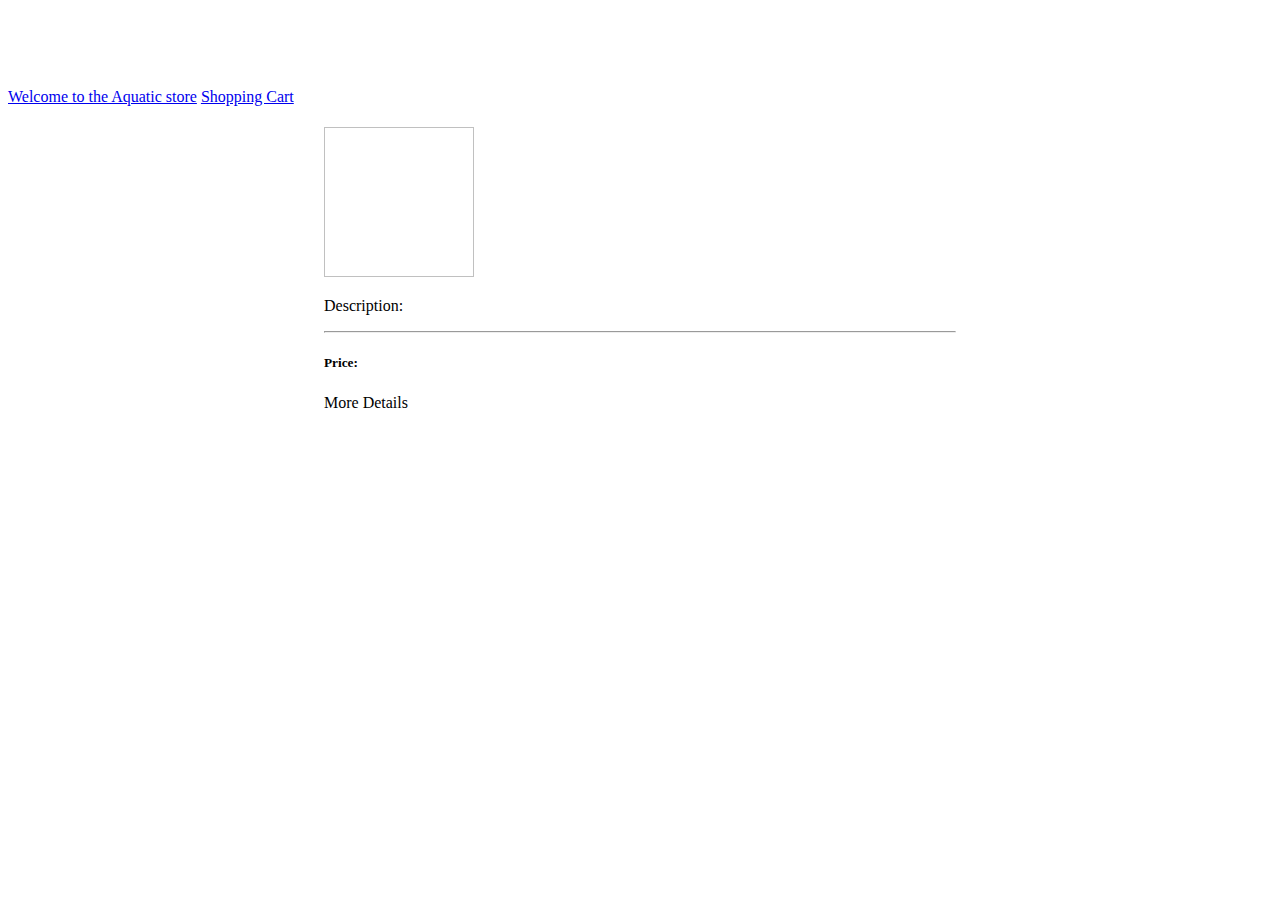
<file: src/main/resources/templates/index.html>
<!DOCTYPE html>
<html lang="en" xmlns:th="http://www.thymeleaf.org">
<head>
    <meta charset="UTF-8">
    <meta name="viewport" content="width=device-width, initial-scale=1, shrink-to-fit=no">
    <title>Inrhythm Aquatic Store</title>
    <link rel="stylesheet" th:href="@{webjars/bootstrap/4.3.1/css/bootstrap.min.css}"/>
    <link rel="stylesheet" type="text/css" media="all" th:href="@{../../static/main.css}" />

    <style>
        body {
          padding-top: 5rem;
        }
        .starter-template {
          padding: 3rem 1.5rem;
          text-align: center;
        }

        h1{
            color:#0000FF;
        }

        h2{
            color:#FF0000;
        }

        h4{
            color: red;
        }
        .card-additional{
            max-width: 50%;
            margin: 10px auto 10px auto;
        }
    </style>
</head>
<body>

<nav class="navbar navbar-expand-md navbar-dark bg-dark fixed-top">
    <a class="navbar-brand" href="#">Welcome to the Aquatic store</a>
    <a class="navbar-brand" href="/shoppingCart">Shopping Cart</a>
</nav>

<main role="main" class="container">


    <div class="row">
        <div class="card card-additional" th:each="product : ${products}">
            <div class="card-body">
                <h4 class="card-title" th:text="${product.name}"></h4>
                <img th:src="${product.pictureUrl}" height="150" width="150">
                <p th:text="${product.description}">Description: </p>
                <hr/>
                <h5 th:text="${product.price}">Price: </h5>
                <a th:href="@{'/details/'+${product.id}}"> More Details </a>
            </div>
        </div>
    </div>

</main>

<script type="text/javascript" th:src="@{webjars/bootstrap/4.2.1/js/bootstrap.min.js}"></script>
</body>
</html>
</file>
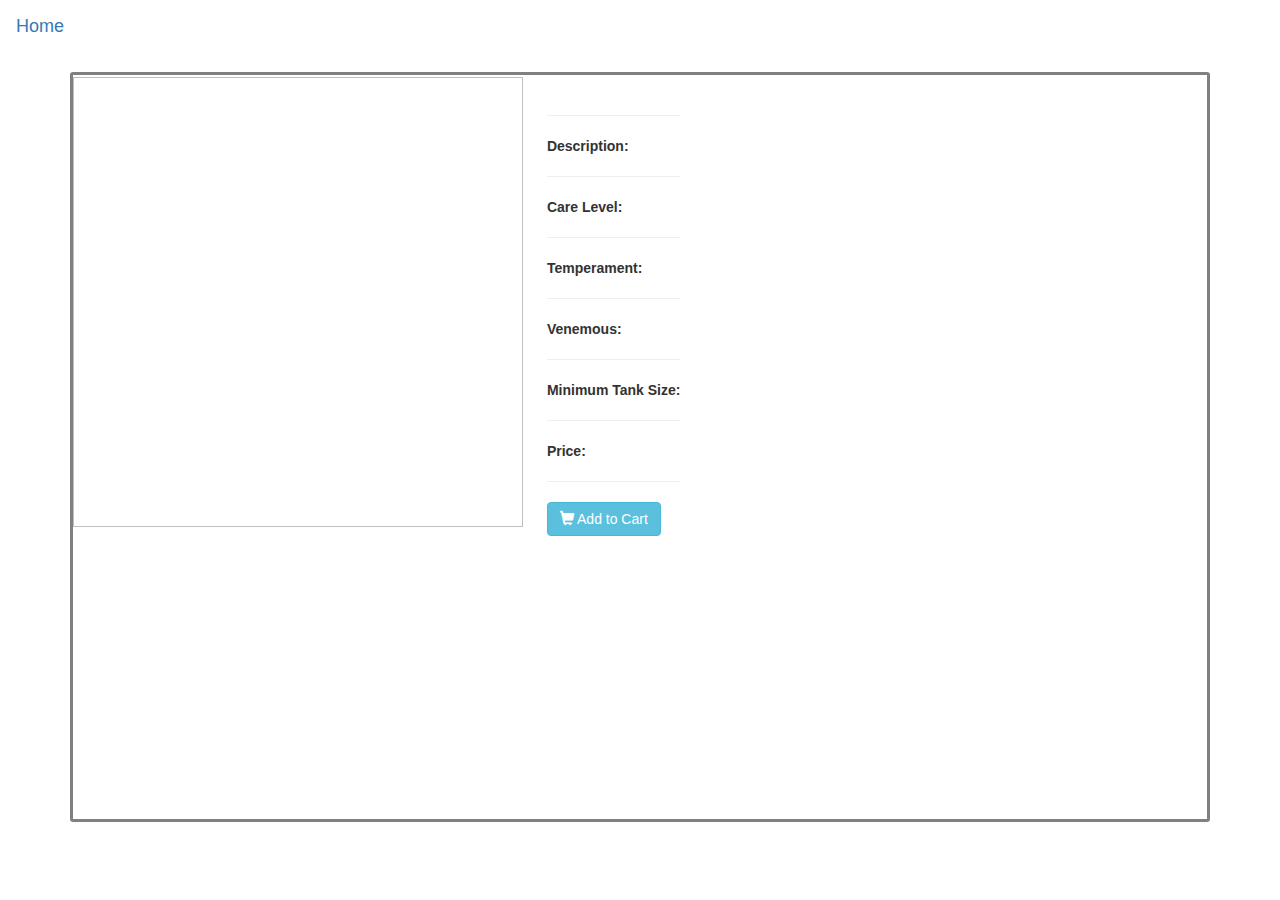
<file: src/main/resources/templates/productDetails.html>
<!DOCTYPE html>
<html lang="en" xmlns:th="http://www.thymeleaf.org">
<head>
    <meta charset="UTF-8">
    <meta name="viewport" content="width=device-width, initial-scale=1, shrink-to-fit=no">
    <title>Inrhythm Aquatic Store</title>
    <link rel="stylesheet" href="https://maxcdn.bootstrapcdn.com/bootstrap/3.4.0/css/bootstrap.min.css">
    <script src="https://ajax.googleapis.com/ajax/libs/jquery/3.4.0/jquery.min.js"></script>
    <script src="https://maxcdn.bootstrapcdn.com/bootstrap/3.4.0/js/bootstrap.min.js"></script>
    <style>

        .detail-block{
            border: 3px solid gray;
            height: 750px;
            border-radius: 3px;
            background-color: white;
        }
        .detail-img {
            display: inline;
            max-width: 50%;
        }
        .detail-img img {
            vertical-align:sub;
        }
        .detail-text {
            display: inline-block;
            max-width: 50%;
            padding:20px;
        }
        .detail-text span {
            font-weight: bold;
        }
    </style>
</head>


<body>

<nav class="navbar navbar-expand-md navbar-dark bg-dark fixed-top">
    <a class="navbar-brand" href="/">Home</a>
</nav>

<main role="main" class="container">


        <div class="detail-block">

            <div class="detail-img">
                <img th:src="${pictureUrl}" height="450" width="450">
            </div>
            <div class="detail-text">
                <h3 th:text="${name}"></h3>
                <hr/>
                <span>Description: </span><p th:text="${description}"></p>
                <hr/>
                <span>Care Level: </span><p th:text="${careLevel}"></p>
                <hr/>
                <span>Temperament: </span><p th:text="${temperament}"></p>
                <hr/>
                <span>Venemous: </span><p th:text="${venemous}"></p>
                <hr/>
                <span>Minimum Tank Size: </span><p th:text="${minimumTankSize}"></p>
                <hr/>
                <span>Price: </span><p th:text="${price}"></p>
                <hr/>
                <p>
                    <a th:href="@{'/shoppingCart/'+${id}}" class="btn btn-info btn-md">
                        <span class="glyphicon glyphicon-shopping-cart"></span> Add to Cart
                    </a>
                </p>
            </div>
        </div>

</main>
</body>
</html>
</file>
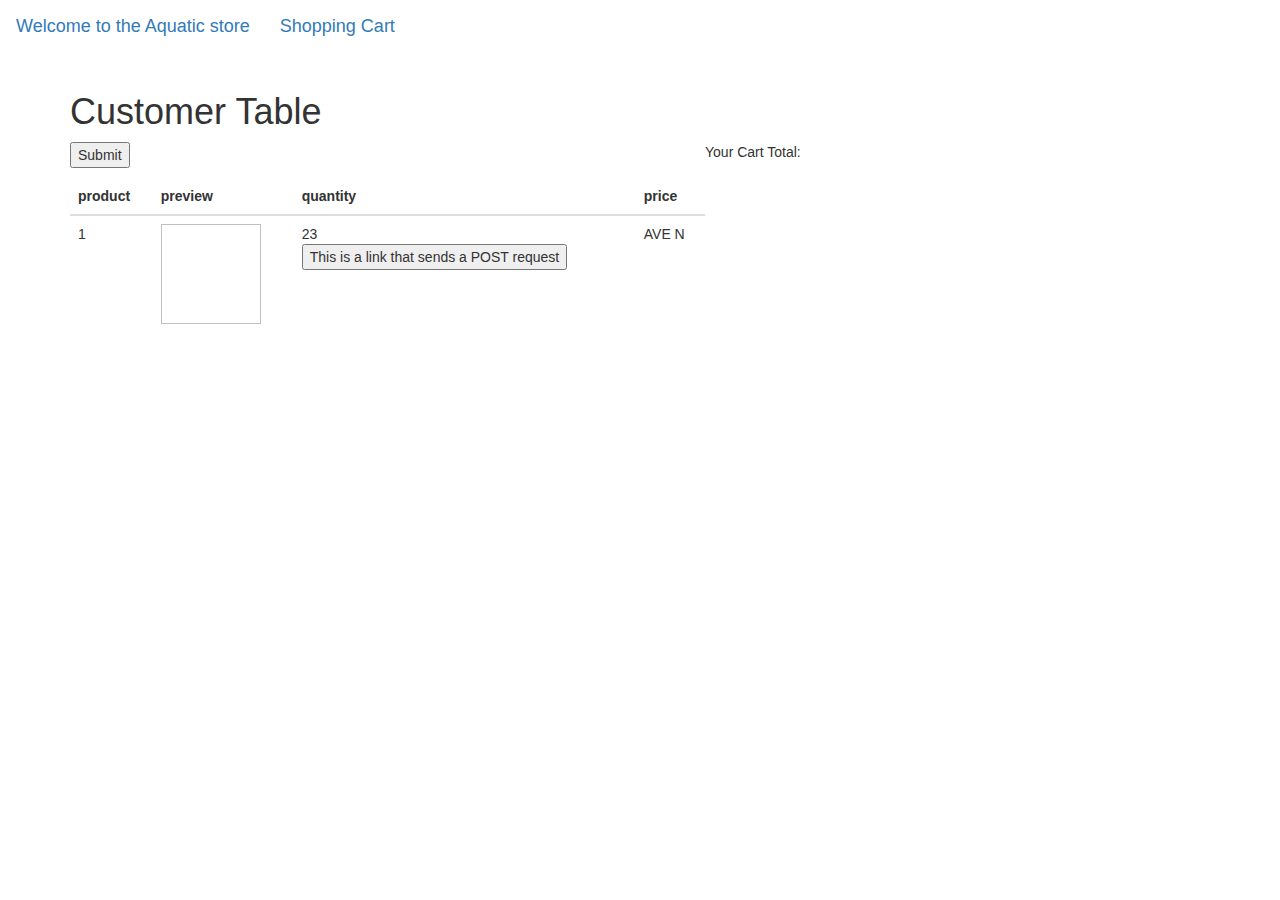
<file: src/main/resources/templates/shoppingCart.html>
<!DOCTYPE html>
<html lang="en" xmlns:th="http://www.thymeleaf.org">
<head>
    <meta charset="UTF-8">
    <meta name="viewport" content="width=device-width, initial-scale=1, shrink-to-fit=no">
    <title>Inrhythm Aquatic Store</title>
    <link rel="stylesheet" href="https://maxcdn.bootstrapcdn.com/bootstrap/3.4.0/css/bootstrap.min.css">
    <script src="https://ajax.googleapis.com/ajax/libs/jquery/3.4.0/jquery.min.js"></script>
    <script src="https://maxcdn.bootstrapcdn.com/bootstrap/3.4.0/js/bootstrap.min.js"></script>
    <style>

    </style>
</head>


<body>

    <nav class="navbar navbar-expand-md navbar-dark bg-dark fixed-top">
        <a class="navbar-brand" href="/">Welcome to the Aquatic store</a>
        <a class="navbar-brand" href="/shoppingCart">Shopping Cart</a>
    </nav>

    <div class="container">
        <h1>Customer Table</h1>
        <div class="row col-md-7 table-responsive">
            <table id="customerTable" class="table">
                <thead>
                <tr>
                    <th>product</th>
                    <th>preview</th>
                    <th>quantity</th>
                    <th>price</th>
                </tr>
                </thead>
                <tbody>
                <tr th:each="orderDetail, rowStat: ${orderDetails}"
                    th:style="${rowStat.odd} ? 'color: gray' : 'color: blue;'">
                    <td th:text="${orderDetail.product.name}">1</td>
                    <td>
                        <img th:src="${orderDetail.pictureUrl}" height="100" width="100"/>
                    </td>
                    <td th:text="${orderDetail.quantity}">23
                        <form method="POST" th:action="@{'/decrement/'+${orderDetail.product.name}}">
                            <button type="submit" name="submit" value="value" class="link-button">This is a link that sends a POST request</button>
                        </form>
                    </td>
                    <td th:text="${orderDetail.price}">AVE N</td>
                </tr>
                </tbody>
                <form action="#" th:action="@{/submitOrder}" method="get">
                    <p><input type="submit" value="Submit" />
                </form>
            </table>
        </div>
        <div class = "container">
            <div> Your Cart Total: </div>
            <div class="total" th:text="${total}"></div>
        </div>
    </div>
</body>
</html>
</file>
